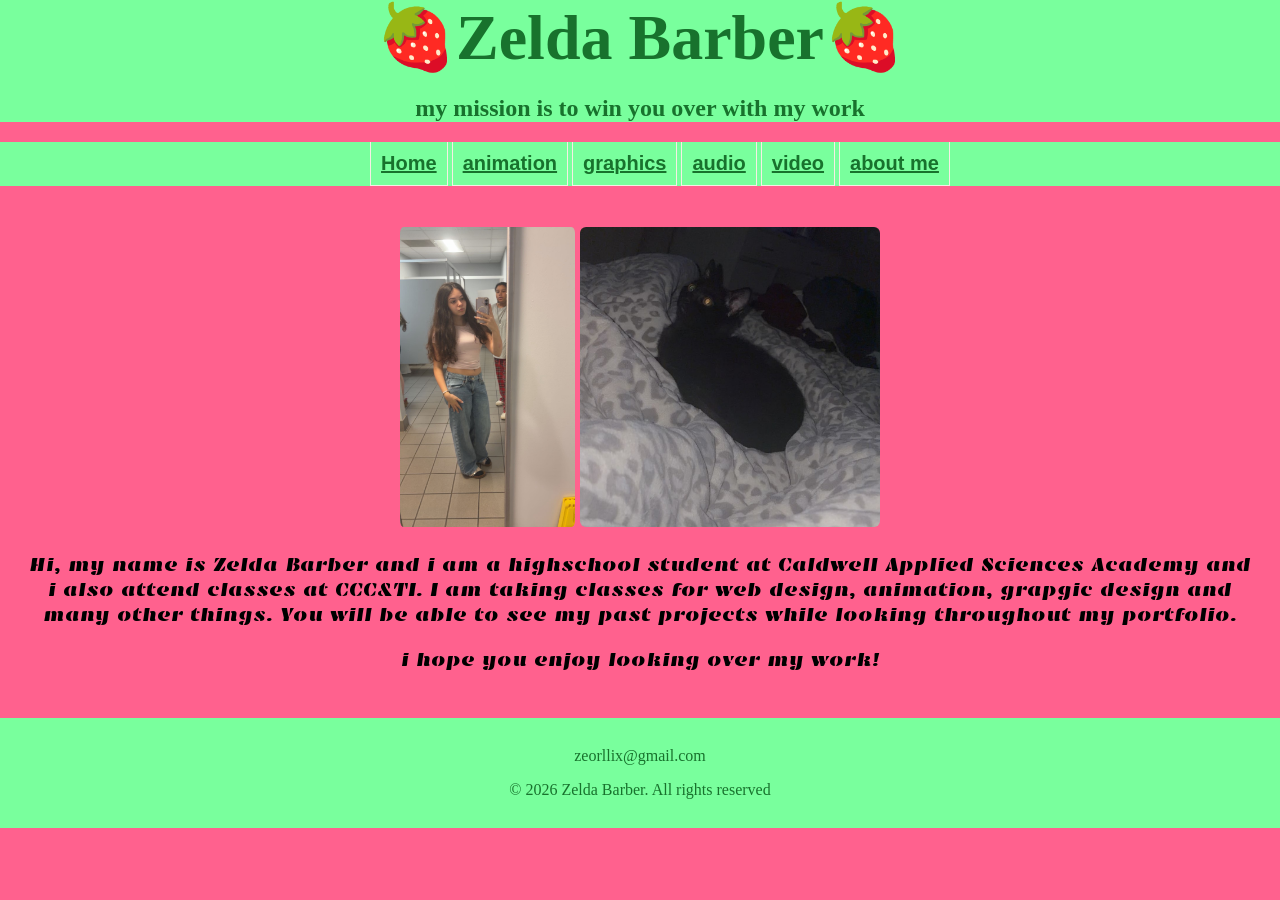
<file: index.html>
<!DOCTYPE html>
<!--
Zelda Barber
template.html
08/27/2026
-->

<html lang="en">
    <!--this attribute is needed so if someone needs a screen reader the computer knows what language to read-->
<head>
    <meta charset="UTF-8">
    <meta name="viewport" content="width=device-width, initial-scale=1.0">
    <title>Portfolio</title>
     <link rel="stylesheet" href="css/styles.css">
     <link rel="preconnect" href="https://fonts.googleapis.com">
<link rel="preconnect" href="https://fonts.gstatic.com" crossorigin>
<link href="https://fonts.googleapis.com/css2?family=Bebas+Neue&family=Emblema+One&family=Lora:ital,wght@0,400..700;1,400..700&display=swap" rel="stylesheet">
</head>

<div id="wrapper">
<body>


   <header>
    <div class="tab-desk">
    <h1>🍓Zelda Barber🍓</h1>
    <h2>my mission is to win you over with my work</h2>
   </header>
    </div>

       <nav>
    <ul><li><a href="index.html">Home</a></li>
        <li><a href="animation.html">animation</a></li> 
        <li><a href="graphics.html">graphics</a></li> 
       <li><a href="audio.html"> audio</a></li> 
       <li><a href="video.html"> video</a></li> 
     <li><a href="about.html"> about me</a></li></ul>
   </nav>
  
   <main>

    <img src="images/picture.JPG" alt="picture of a girl in a pink shirt and long brown hair" height="300" width="175">
    <img src="images/IMG_3789.JPG" alt="" height="300" width="300">
    <p>Hi, my name is Zelda Barber and i am a highschool student at Caldwell Applied Sciences Academy and i also 
        attend classes at CCC&TI. I am taking classes for web design, animation, grapgic 
        design and many other things. You will be able to see my past projects while 
        looking throughout my portfolio.</p>
   <p class="lemon">i hope you enjoy looking over my work!</p>
   
    </main>
    </div>

    <footer>
      <p><a href="zeorllix@gmail.com">zeorllix@gmail.com</a></p>
    <p>&copy; 2026 Zelda Barber. All rights reserved</p>
</footer>

<!--AI use: 0-->
</div>
</body> 
</html>
</file>
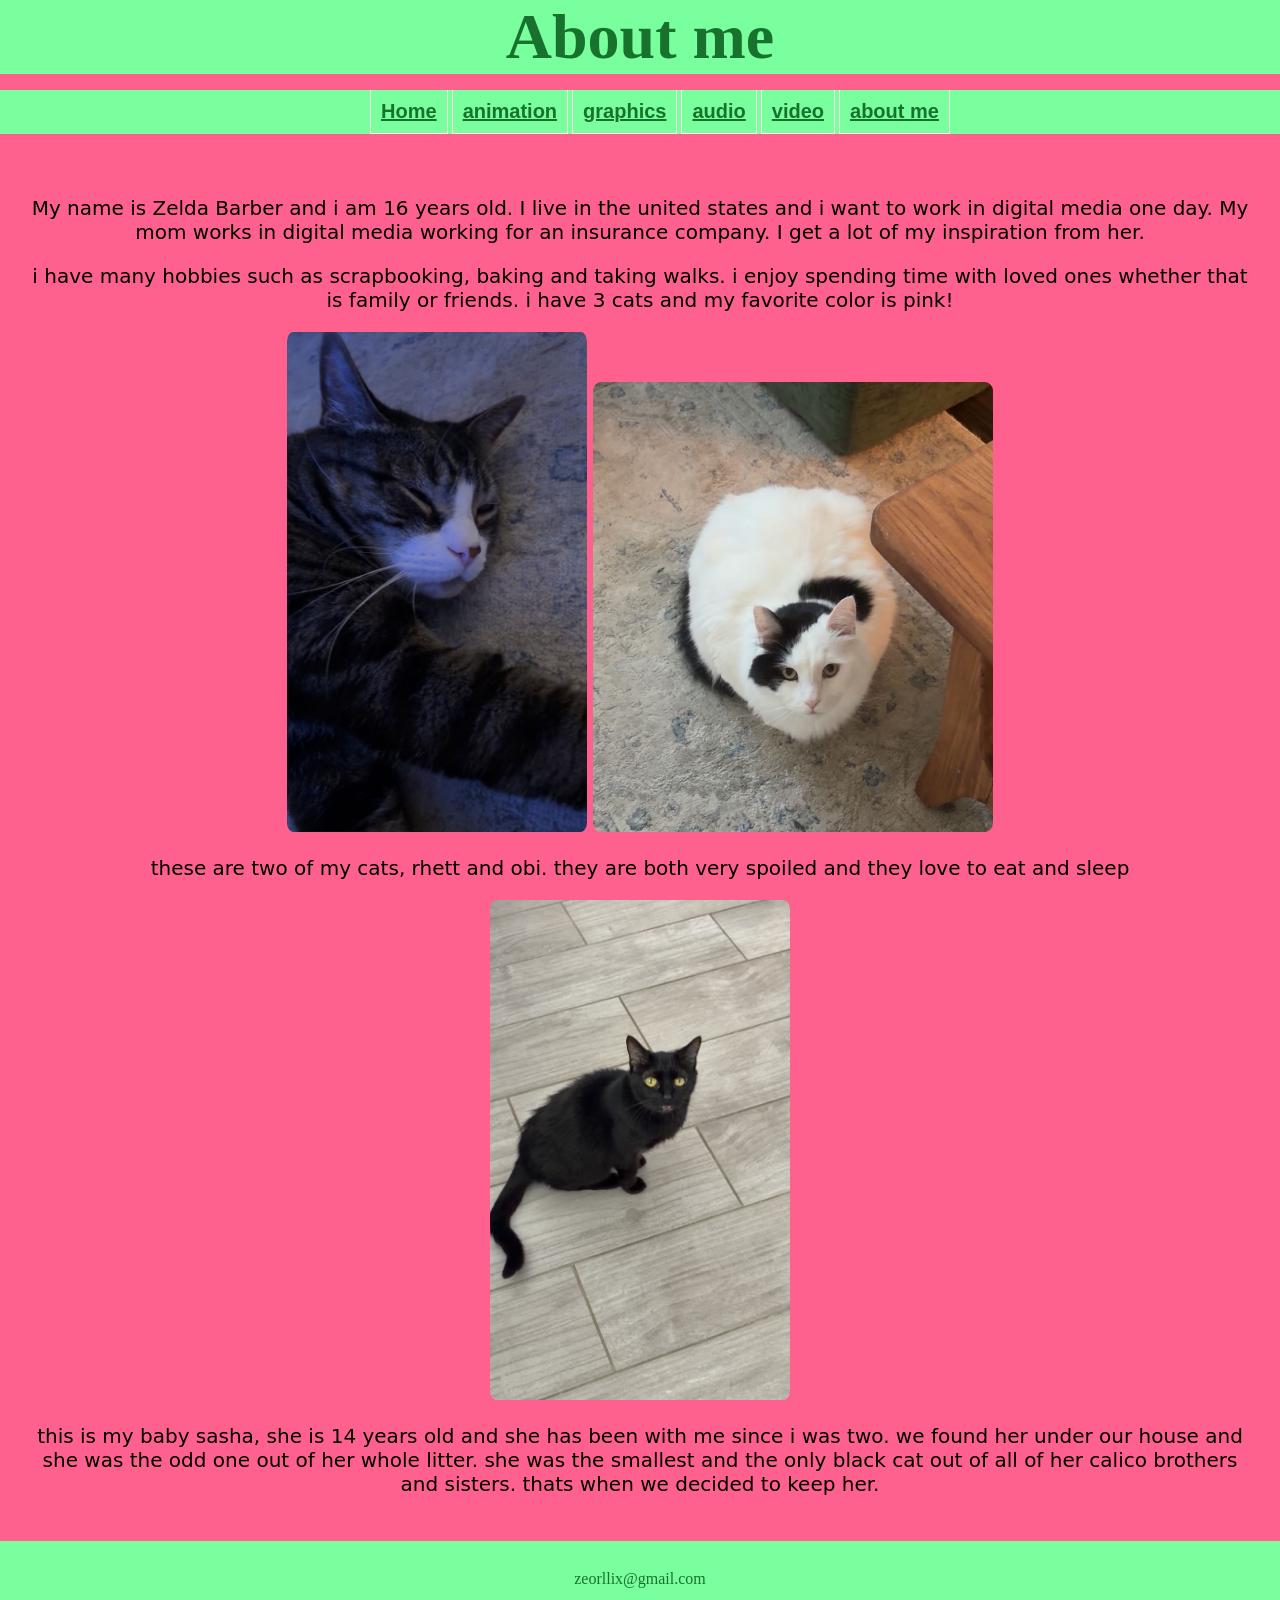
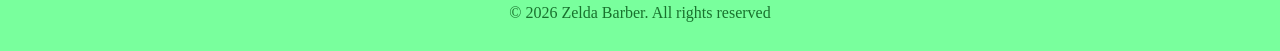
<file: about.html>
<!DOCTYPE html>
<!--
Zelda Barber
template.html
08/27/2026
-->
<html lang="en">
    <!--this attribute is needed so if someone needs a screen reader the computer knows what language to read-->
<head>
    <meta charset="UTF-8">
    <meta name="viewport" content="width=device-width, initial-scale=1.0">
    <title>about me</title>
    <link rel="stylesheet" href="css/styles.css">
</head>
<header>
    <h1>About me</h1>
</header>

<div id="wrapper">
<body>

       <nav>
    <ul><li><a href="index.html">Home</a></li>
        <li><a href="animation.html">animation</a></li> 
        <li><a href="graphics.html">graphics</a></li> 
       <li><a href="audio.html"> audio</a></li> 
       <li><a href="video.html"> video</a></li> 
     <li><a href="about.html"> about me</a></li></ul>
   </nav>

   <main>
<div class="know">
<p id="pie">My name is Zelda Barber and i am 16 years old. I live in the united states 
    and i want to work in digital media one day.
My mom works in digital media working for an insurance company.
 I get a lot of my inspiration from her.  
</p>
<p>i have many hobbies such as scrapbooking, baking and taking walks. i enjoy spending time with loved ones whether that is family or friends. i have 3 cats and my favorite color is pink!</p>
<img src="images/IMG_3778.JPG" alt="a picture of my grey tabby cat rhett" height="500" width="300">
<img src="images/IMG_3781.JPG" alt="a picture of my black and white cat obi wan" height="450" width="400">
<p>these are two of my cats, rhett and obi. they are both very spoiled and they love to eat and sleep</p>
<img src="images/IMG_3776.JPG" alt="picture of my black cat sasha" height="500" width="300">
<p>this is my baby sasha, she is 14 years old and she has been with me since i was two. we found her under our house and she was the odd one out of her whole litter. she was the smallest and the only black cat out of all of her calico brothers and sisters. thats when we decided to keep her.</p>
</div>

   </main>

   <footer>
      <p><a href="zeorllix@gmail.com">zeorllix@gmail.com</a></p>
    <p>&copy; 2026 Zelda Barber. All rights reserved</p>
</footer>
<!--AI use: 0-->
</body> 
</div>
</html>
</file>
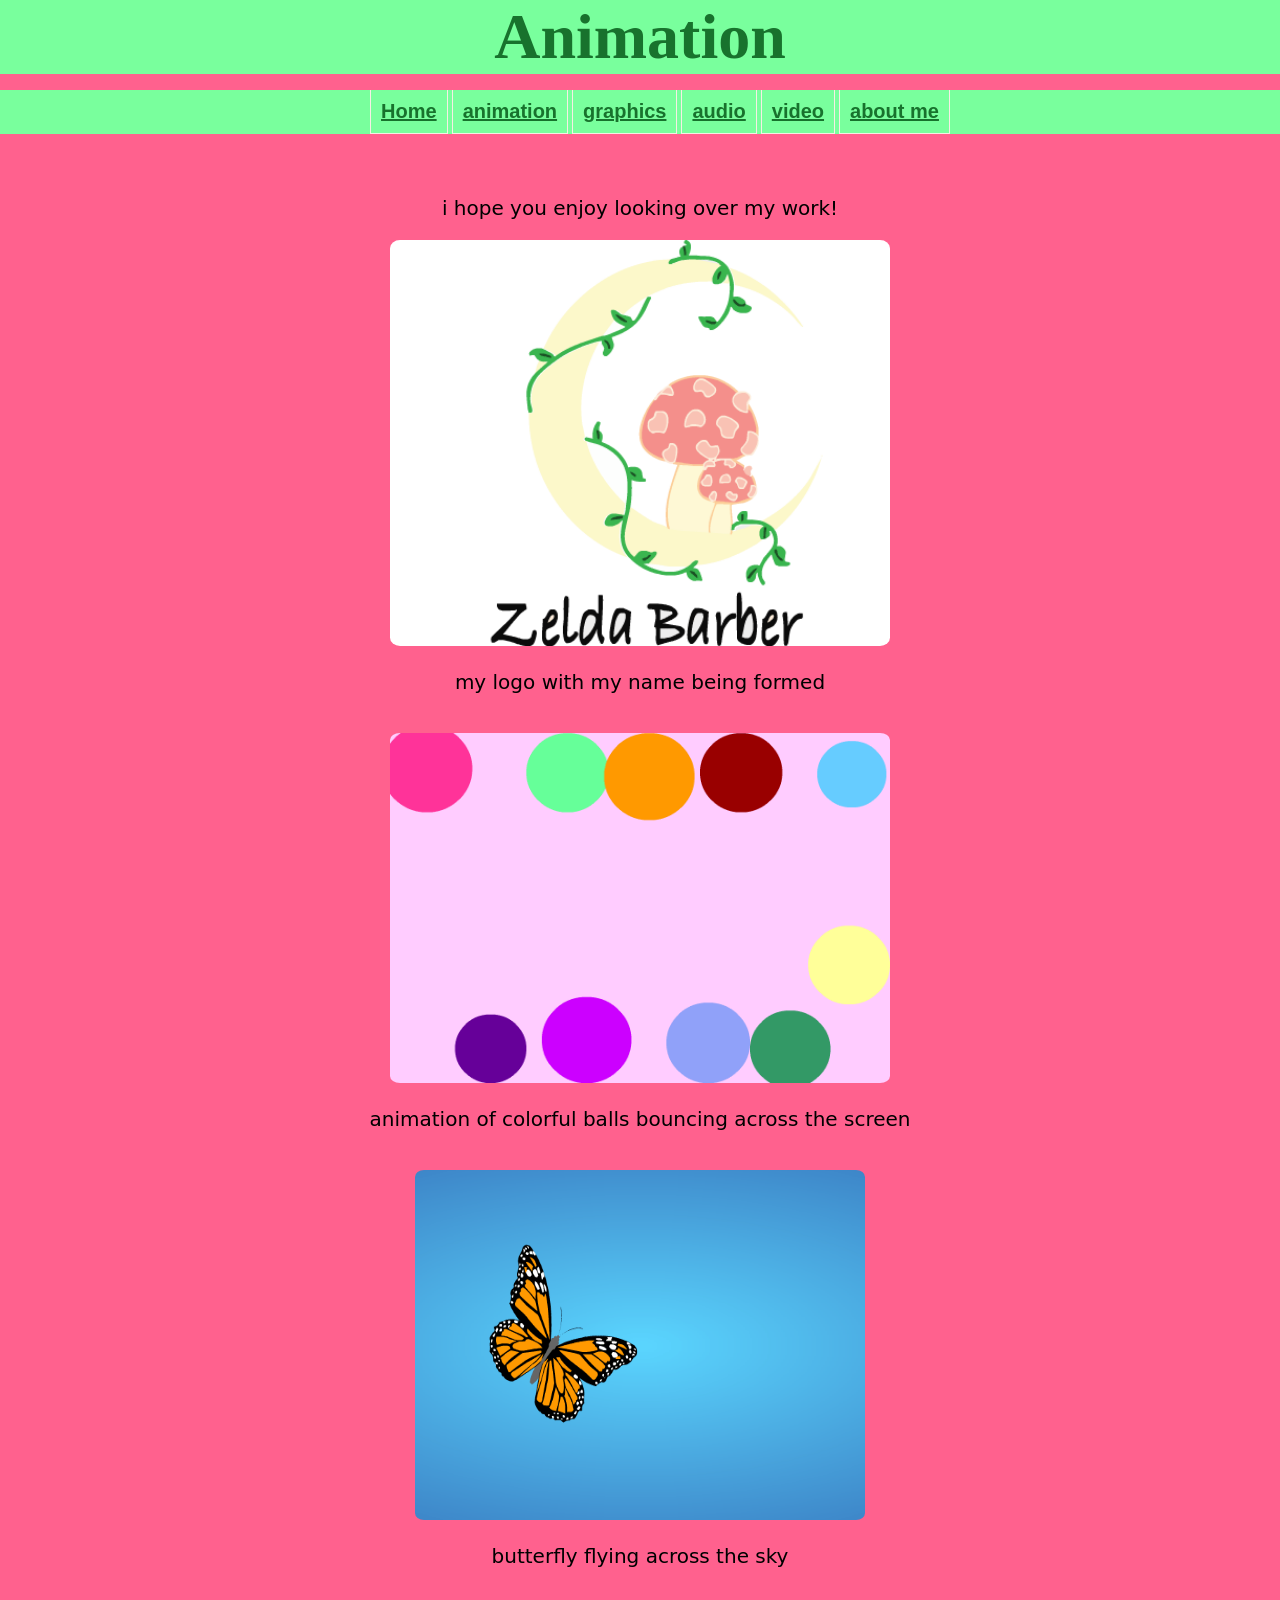
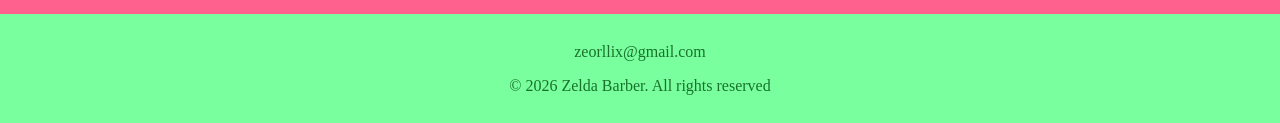
<file: animation.html>
<!DOCTYPE html>
<!--
Zelda Barber
template.html
08/27/2026
-->
<html lang="en">
    <!--this attribute is needed so if someone needs a screen reader the computer knows what language to read-->
<head>
    <meta charset="UTF-8">
    <meta name="viewport" content="width=device-width, initial-scale=1.0">
    <title>Portfolio</title>
    <link rel="stylesheet" href="css/styles.css">
</head>

<div id="wrapper">
<body>
   <header>
    <h1>Animation</h1>
   </header>

       <nav>
    <ul><li><a href="index.html">Home</a></li>
        <li><a href="animation.html">animation</a></li> 
        <li><a href="graphics.html">graphics</a></li> 
       <li><a href="audio.html"> audio</a></li> 
       <li><a href="video.html"> video</a></li> 
     <li><a href="about.html"> about me</a></li></ul>
   </nav> 

   <main>
        <p>i hope you enjoy looking over my work!</p>
        <img src="animation/BarberZ_logo.gif" alt="my logo with letters flying into place to spell my name" heght="400" width="500">
        <p>my logo with my name being formed</p>
        <br>
        <img src="animation/BarberZBounce-(1).gif" alt="animation of colorful balls bouncing across the screen" height="350" width="500">
        <p>animation of colorful balls bouncing across the screen</p>
        <br>
        <img src="animation/BarberZButterfly.gif" alt="butterfly flying across the sky" height="350" width="450">
        <p>butterfly flying across the sky</p>
    </main>

   <footer>
      <p><a href="zeorllix@gmail.com">zeorllix@gmail.com</a></p>
    <p>&copy; 2026 Zelda Barber. All rights reserved</p>
</footer>
<!--AI use: 0-->
</body> 
</div>
</html>
</file>
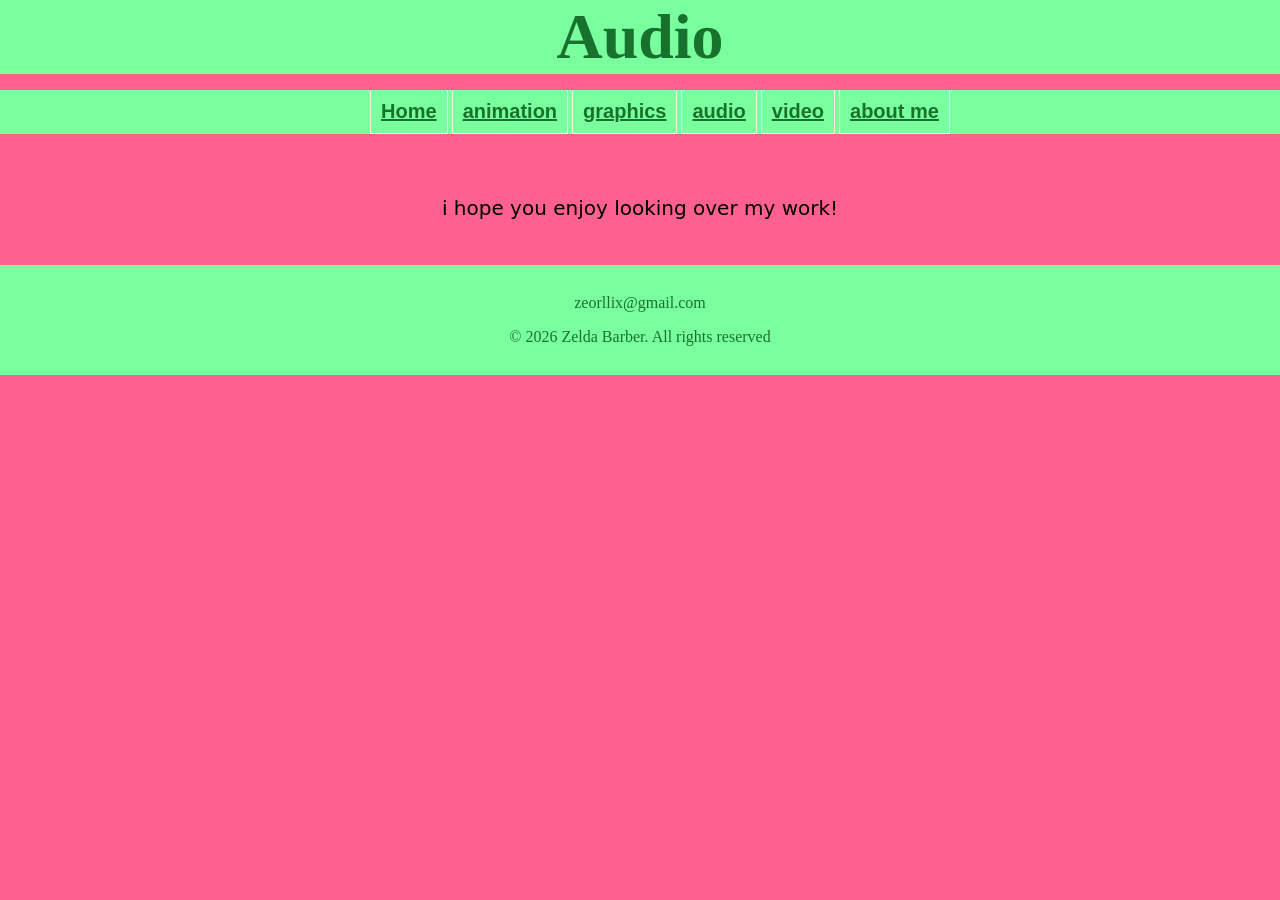
<file: audio.html>
<!DOCTYPE html>
<!--
Zelda Barber
template.html
08/27/2026
-->
<html lang="en">
    <!--this attribute is needed so if someone needs a screen reader the computer knows what language to read-->
<head>
    <meta charset="UTF-8">
    <meta name="viewport" content="width=device-width, initial-scale=1.0">
    <title>Audio</title>
    <link rel="stylesheet" href="css/styles.css">
    </head>

    <div id="wrapper">
<body>
<header>
    <h1>Audio</h1>
</header>

       <nav>
    <ul><li><a href="index.html">Home</a></li>
        <li><a href="animation.html">animation</a></li> 
        <li><a href="graphics.html">graphics</a></li> 
       <li><a href="audio.html"> audio</a></li> 
       <li><a href="video.html"> video</a></li> 
     <li><a href="about.html"> about me</a></li></ul>
   </nav>
   
   <main>
        <p>i hope you enjoy looking over my work!</p>
   </main>

    <footer>
          <p><a href="zeorllix@gmail.com">zeorllix@gmail.com</a></p>
    <p>&copy; 2026 Zelda Barber. All rights reserved</p>
</footer>

<!--AI use: 0-->
</body> 
    </div>
</html>
</file>
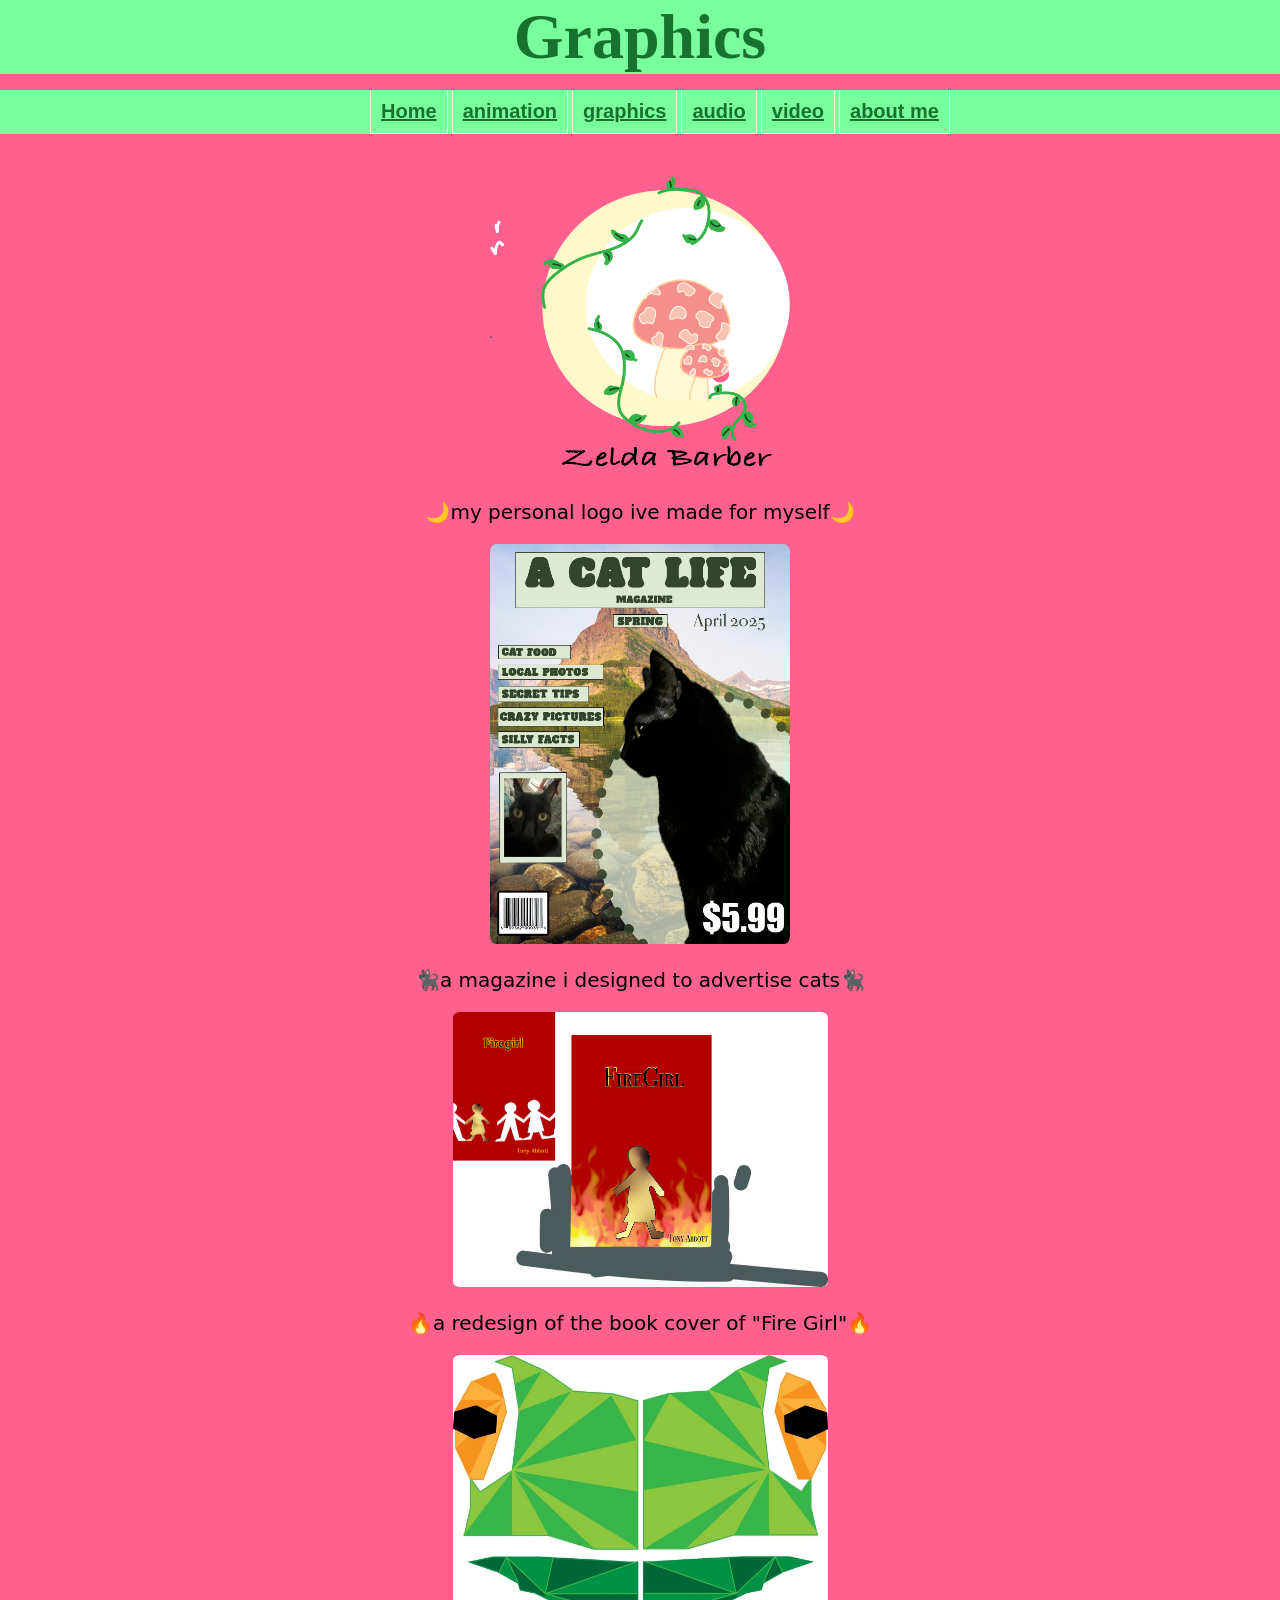
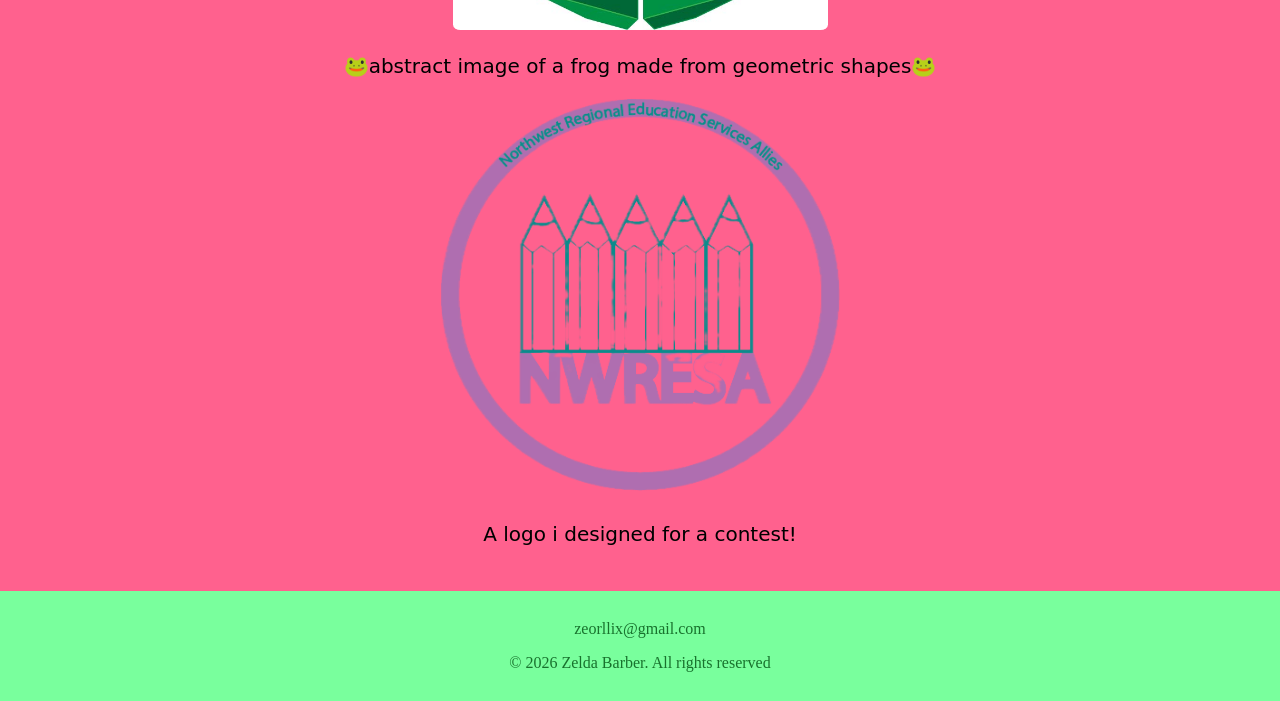
<file: graphics.html>
<!DOCTYPE html>
<!--
Zelda Barber
template.html
08/27/2026
-->
<html lang="en">
    <!--this attribute is needed so if someone needs a screen reader the computer knows what language to read-->
<head>
    <meta charset="UTF-8">
    <meta name="viewport" content="width=device-width, initial-scale=1.0">
    <title>graphics</title>
    <link rel="stylesheet" href="css/styles.css">
</head>

<div id="wrapper">
<body>

   <header>
    <h1>Graphics</h1>
   </header>


       <nav>
    <ul><li><a href="index.html">Home</a></li>
        <li><a href="animation.html">animation</a></li> 
        <li><a href="graphics.html">graphics</a></li> 
       <li><a href="audio.html"> audio</a></li> 
       <li><a href="video.html"> video</a></li> 
     <li><a href="about.html"> about me</a></li></ul>
   </nav> 

   <main>

<img src="images/Barber_Z_logo.png" alt="logo of a cresent moon with vines circling it and 2 mushrooms sitting upon it" height="300" width="300">
<p>🌙my personal logo ive made for myself🌙</p>   
<img src="images/Barber_Z_Magazine.jpg" alt="magazine cover advertizing cats" height="400" width="300">
<p>🐈‍⬛a magazine i designed to advertise cats🐈‍⬛</p>
<img src="images/Barber_Z_bookcover.jpg" alt="a redesign of a book cover" height="275" width="375">
<p>🔥a redesign of the book cover of "Fire Girl"🔥</p>
<img src="images/Barber_Z_Animal.jpg" alt="abstract image of a frog made from geometric shapes" height="275" width="375">
<p>🐸abstract image of a frog made from geometric shapes🐸</p>
<img src="images/Barber_Z_logo contest.png" alt="image contest design for NWRESA" height="400" width="400">
<p>A logo i designed for a contest!</p>
</main>

   <footer>
      <p><a href="zeorllix@gmail.com">zeorllix@gmail.com</a></p>
    <p>&copy; 2026 Zelda Barber. All rights reserved</p>
</footer>
<!--AI use: 0-->
</body> 
</div>
</html>
</file>
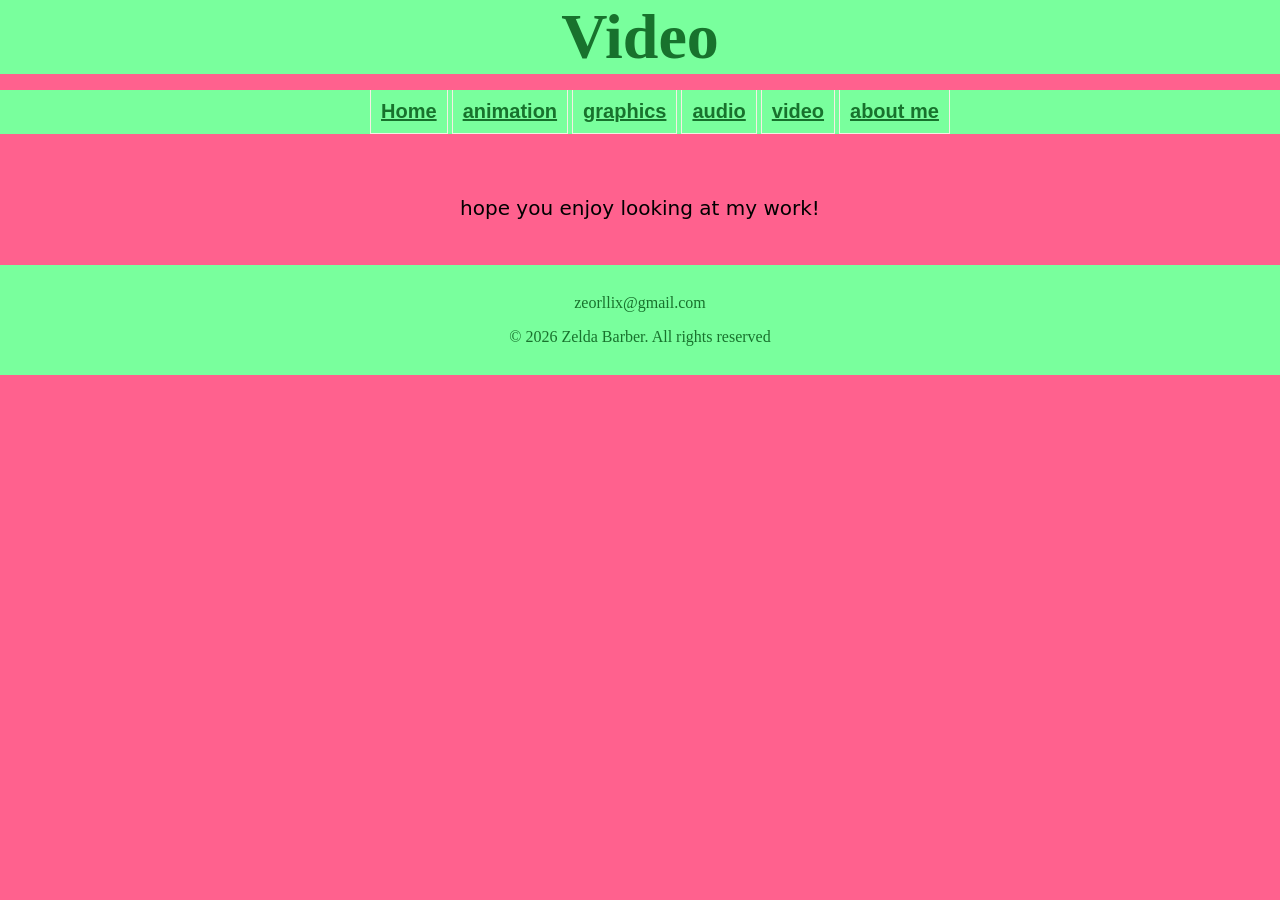
<file: video.html>
<!DOCTYPE html>
<!--
Zelda Barber
template.html
08/27/2026
-->
<html lang="en">
    <!--this attribute is needed so if someone needs a screen reader the computer knows what language to read-->
<head>
    <meta charset="UTF-8">
    <meta name="viewport" content="width=device-width, initial-scale=1.0">
    <title>Portfolio</title>
    <link rel="stylesheet" href="css/styles.css">
</head>

<body>
   <header>
    <h1>Video</h1>
   </header>

 
       <nav>
    <ul><li><a href="index.html">Home</a></li>
        <li><a href="animation.html">animation</a></li> 
        <li><a href="graphics.html">graphics</a></li> 
       <li><a href="audio.html"> audio</a></li> 
       <li><a href="video.html"> video</a></li> 
     <li><a href="about.html"> about me</a></li></ul>
   </nav> 

   <main>
    <p> hope you enjoy looking at my work!</p>
   </main>

<footer>
      <p><a href="zeorllix@gmail.com">zeorllix@gmail.com</a></p>
    <p>&copy; 2026 Zelda Barber. All rights reserved</p>
</footer>
<!--AI use: 0-->
</body> 
</html>
</file>
<file: css/styles.css>
/*
Author: Zelda Barber
File: styles.css
Date: 09/14/2026
*/

/*
CSS Reset
*/

body, header, nav, main, img, footer, h1, h3 
{
    border: 0;
    margin: 0;
    padding: 0;
    }

img {
    max-width: 100%;
    max-height: 100%;
    border-radius: 2%;
}

body { 
    background-color: #ff618e;
}

/*style rules for mobile class and hide tab-desk class*/
.mobile {
    display:block;

    h1 {
  font-family: "Emblema One", system-ui;
  font-weight: 400;
  font-style: normal;
}
h3 {
  font-family: "Lora", serif;
  font-optical-sizing: auto;
  font-weight: weight;
  font-style: normal;
}
}

.tab-desk {
    display: none;
}

h1 {
    font-weight: bolder;
    font-size: 4em;
    text-align: center;
    color: rgb(24, 114, 45);
}

h2 {
    font-weight: bolder;
    font-size: 1.5em;
    text-align: center;
    color: rgb(24, 114, 45);
}

header {
margin-bottom: 0em;
background-color: #79ff9d;
}

/* main*/

main {
text-align: center;
padding: 2%;
  font-family: "Emblema One", system-ui;
  font-weight: 400;
  font-style: normal;

}
main p {
    font-size: 1.25em;
}
main h3 {
    padding-top: 2%;
}
main ul {
    list-style-type: square;
}

/* style rules for navigation area*/

nav, nav ul, nav li, nav li a

nav {
    background-color: #79ff9d;
}
nav ul {
    list-style-type: none;
    text-align: center;
}
nav li {
    border-style: solid;
   border-color:  #f6eee4;
   border-width: 0.5px;
    display: block;
    font-size: 1.5em;
    font-family: Geneva, Arial, sans-serif;
    font-weight: bold;
}

nav li a {
    display: block;
    color: rgb(24, 114, 45);
    padding-top: 0.5em;
    padding-bottom: 0.5em;
    padding-left: 2em;
    padding-right: 2em;
}
/* style rules for footer content*/

footer {
text-align: center;
font-size: 1em;
background-color: #79ff9d;
color: rgb(24, 114, 45);
padding-top: 1%;
padding-bottom: 1%;
padding-left: 0%;
padding-right: 0%;
}

footer a {
    color: rgb(24, 114, 45);
    text-decoration: none;
}

/*class and id*/

.mobile {
    display: block;
}
.tab-desk {
    display: block;
}


/* style rules for mobile class */

/* media query for tablet viewort*/

@media screen and (min-width:1000px), print {
 
    /*desktop viewport: style rules for nav area*/
    nav li {
        font-size: 1.5em;
    }
    nav li a {
        padding-bottom: 0.5em;
        padding-top: 0.5em;
        padding-left: 1.5em;
        padding-right: 1.5em;
    }
nav li a:hover {
    color: #2a1f14;
    background-color: #f6eee4;
}
/*desktop viewport: style rules for main content*/
#info ul {
    margin-left: 5%;
}

}

@media screen and (min-width:620px), print {

/* tablet viewport: Show tab-desk class, hide mobile class*/
.tab-desk {
    display: block;
}
.mobile {
    display: none;
}

/* Tablet Viewport: Style rules for nav area */
nav li {
border-top: none;
display: inline-block;
font-size: 1.25em;
}
nav li a {
    padding: 0.5em;
}
}

/* media query for large desktop*/

 @media screen and (min-width:1921px) {
    body {
        background: linear-gradient(#ff85d0, #ff479a);
    }
#wrapper {
    width: 1920px;
    margin-top: 0;
    margin-bottom: 0;
    margin-right: auto;
    margin-left: auto;
}
main {
    background-color: #f6eee4;
}
 }
</file>
